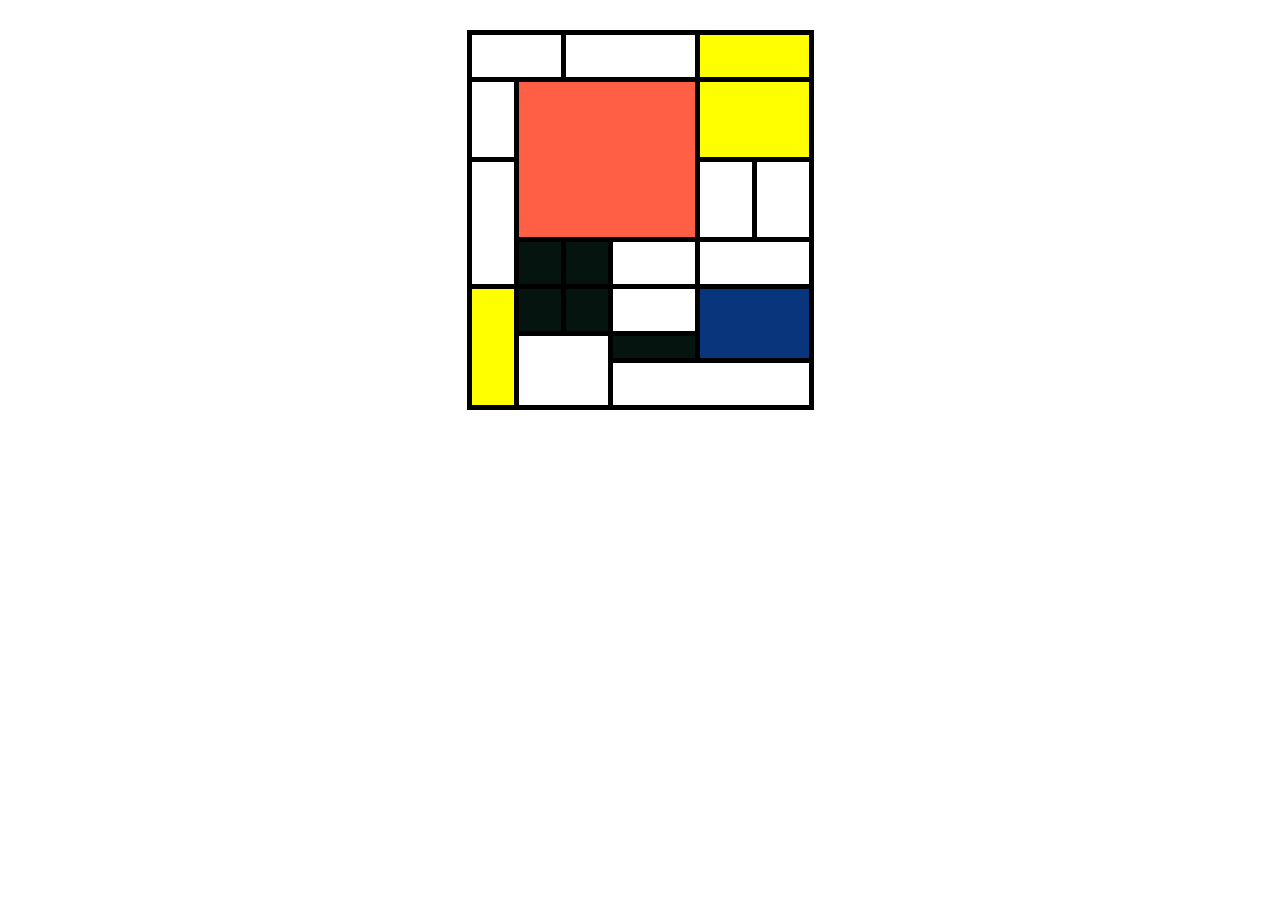
<file: 2/index.html>
<!DOCTYPE html>
<html lang="en">
<head>
  <meta charset="UTF-8">
  <title>Homework 5_2</title>
  <link rel="stylesheet" href="css/style.css">

</head>
<body>
  <table>
    <!-- 1 -->
    <tr>
      <td colspan="2"></td>
      <td colspan="3" class="w_80"></td>
      <td colspan="2" class="w_60 yellow" ></td>
    </tr>
    <!-- 2 -->
    <tr>
      <td rowspan="2"></td>
      <td colspan="4" rowspan="4" class="red"></td>
      <td colspan="2" rowspan="2" class="w_60 yellow"></td>
    </tr>
    <!-- 3 -->
    <tr>
    </tr>
    <!-- 4 -->
    <tr>
      <td rowspan="3"></td>
      <td rowspan="2"class="w_60"></td>
      <td rowspan="2"class="w_60"></td>
    </tr>
    <!-- 5 -->
    <tr>
    </tr>
    <!-- 6 -->
    <tr>
      <td class="black"></td>
      <td class="black"></td>
      <td colspan="2"></td>
      <td colspan="2"></td>
    </tr>
    <!-- 7 -->
    <tr>
      <td rowspan="3" class="yellow"></td>
      <td class="black"></td>
      <td class="black"></td>
      <td colspan="2"></td>
      <td colspan="2" rowspan="2" class="blue"></td>
    </tr>
    <!-- 8 -->
    <tr class="h_20">
      <td colspan="2" rowspan="2"></td>
      <td colspan="2" class="w_80 h_20 black" ></td>
    </tr>
    <!-- 9 -->
    <tr class="h_20">
      <td colspan="4"></td>
    </tr>
  </table>
</body></html>
</file>
<file: 2/css/style.css>
table{
  margin: 30px auto;
  border-collapse: collapse;
}
tr,td{
width: 40px;
height: 40px;
border: 5px solid #000;
}
.w_80{
  width: 80px;
}
.w_60{
  width: 50px;
}

.h_20{
  height: 20px;
}
.yellow{
  background: yellow;
}
.red{
    background: #ff5f45;
}
.black{
    background: #06140F;
}
.blue{
  background:#08357C;
}
</file>
